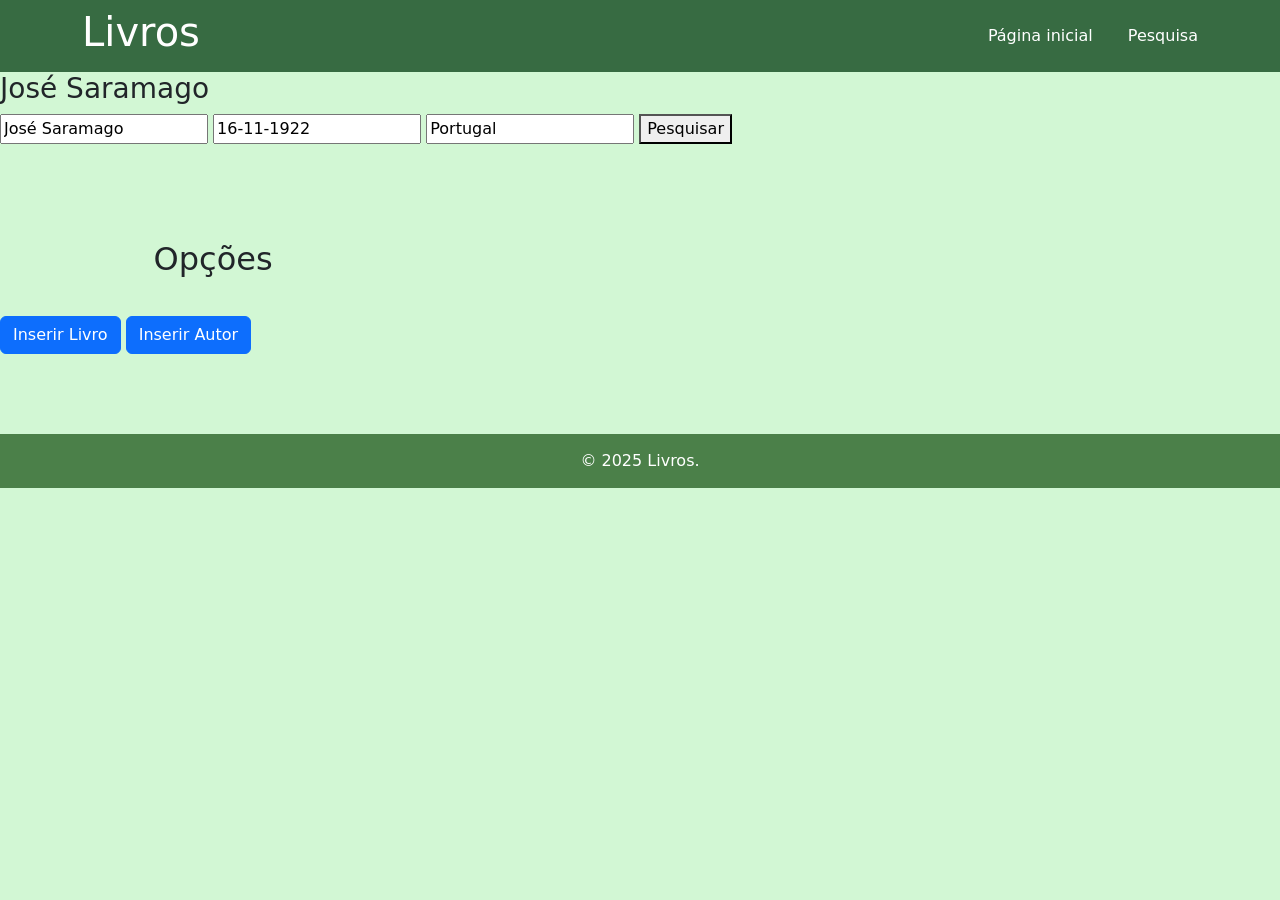
<file: html/editar_autor.html>
<!DOCTYPE php>
<php lang="en">

<head>
    <meta charset="UTF-8">
    <meta name="viewport" content="width=device-width, initial-scale=1.0">
    <title>Livros</title>
    <link href="https://cdn.jsdelivr.net/npm/bootstrap@5.3.7/dist/css/bootstrap.min.css" rel="stylesheet"
        integrity="sha384-LN+7fdVzj6u52u30Kp6M/trliBMCMKTyK833zpbD+pXdCLuTusPj697FH4R/5mcr" crossorigin="anonymous">
    <link rel="stylesheet" href="./../css/styles.css">
</head>

<body>
    <header class="container-fluid">
        <div class="container-lg">
            <div class="row align-items-center">
                <h1 class="col-4">Livros</h1>
                <nav class="col text-end">
                    <a href="index.php">Página inicial</a>
                    <a href="pesquisa.php">Pesquisa</a>
                </nav>
            </div>
        </div>
    </header>
    <div>
        <h3>José Saramago</h3>
        <form action="">
            <input type="text" name="nome" placeholder="Nome" value="José Saramago" required>
            <input type="text" name="nascimento" placeholder="Nascimento" value="16-11-1922" required>
            <input type="text" name="nacionalidade" placeholder="nascionalidade" value="Portugal" required>
            <button type="submit">Pesquisar</button>
        </form>
        <div class="editar">
            <h2>Opções</h2>
            <a href="inserir_livro.php" class="btn btn-primary">Inserir Livro</a>
            <a href="inserir_autor.php" class="btn btn-primary">Inserir Autor</a>
        </div>
    </div>
    <footer class="container-fluid text-center">
        <div class="container-lg">
            <p>&copy; 2025 Livros.</p>
        </div>
    </footer>
    <script src="https://cdn.jsdelivr.net/npm/bootstrap@5.3.7/dist/js/bootstrap.bundle.min.js"
        integrity="sha384-ndDqU0Gzau9qJ1lfW4pNLlhNTkCfHzAVBReH9diLvGRem5+R9g2FzA8ZGN954O5Q"
        crossorigin="anonymous"></script>
</body>

</php>
</file>
<file: css/styles.css>
body {
    background:#d2f7d4;
}

header {
    background-color: #376b42;
}

header div {
    padding: 4px 0;
    color: white;
}

header div a {
    color: white;
    text-decoration: none;
    margin-left: 30px;
}

header div a:hover {
    opacity: 0.7;
}

.pesquisa .pesquisa-form {
    padding-top: 80px;
    padding-bottom: 50px;
    border-bottom: 1px solid #adadad;
    display: flex;           
    flex-direction: column;     
    align-items: center;
    
}

.pesquisa .pesquisa-form form {
    margin-top: 30px;
}

.pesquisa .pesquisa-form form .sombra-form {
    width: fit-content;
    margin: auto;
    box-shadow: 0px 0px 5px -1px rgba(0, 0, 0, 0.75);
    -webkit-box-shadow: 0px 0px 5px -1px rgba(0, 0, 0, 0.75);
    -moz-box-shadow: 0px 0px 5px -1px rgba(0, 0, 0, 0.75);
}

.pesquisa .pesquisa-form input {
    line-height: 32px;
    padding: 8px 16px;
    border: none;
    width: 420px;
    display: inline-block;
    outline: none;
}

.pesquisa .pesquisa-form button {
    background: #3d6b37;
    color: white;
    height: 48px;
    text-align: center;
    display: inline-block;
    border-radius: 3px;
    margin-left: -4px;
    padding: 0 28px;
}

.lista {
    padding-top: 50px;
    
}

.lista h3 {
    padding-bottom: 30px;
}

.lista a {
    margin: 20px;
    padding-top: 10px;
    padding-bottom: 10px;
    color: black;
    text-decoration: none;
    background-color: #c7dfc9;
}

.lista a:hover {
    opacity: 0.7;
}

.home {
    padding-top: 30px;
}

.home h1 {
    padding-bottom: 30px;
    padding-top: 80px;
}
.editar {
    padding-bottom: 80px;
}
.editar h2 {
    padding-bottom: 30px;
    padding-top: 80px;

}

.home .livro-recente-cont {
    min-height: 450px;
}

.home .livro-recente {
    height: 100%;
    background: black;
    background-position: center;
    background-size: cover;
}
.home .livro-recente .row{
    height: 100%;
    padding: 10px;
    background: rgba(1, 1, 1, 0.4);
}

.home .livro-recente .row:hover{
    background: rgba(1, 1, 1, 0.6);
}

.home .livro-recente a{
    color: white;
    text-decoration: none;
    height: 100%;
}

.autor h2{
    margin: 0;
    padding-top: 80px;
    padding-bottom: 30px;
}

.autor .informacao, .livro .info{
    color: black;
    font-size: 18px;
}
.autor .informacao span, .livro .info span{
    font-weight: bold;
}

h2 {
    padding-left: 12%;

}
nav{
    background-color: #376b42;
}

.livro h2 {
    padding-bottom: 30px;
    padding-left: 20px;
}
.livro .info{
    padding-top: 80px;
}

.livro .opcoes a.btn-editar,
.autor .opcoes a.btn-editar{    
    margin-bottom: 6px;
}

.btn-editar {
    background-color: #28a745; 
    border: none;
    color: white;
}
.btn-editar:hover {
    background-color: #218838; 
    color: white;
}

.btn-opcao {
    background-color: #28a745; 
    border: none;
    color: white;
}
.btn-opcao:hover {
    background-color: #218838;
    color: white;
}

.btn-inserir-livro {
    background-color: #28a745;
    border: none;
    color: white;
}
.btn-inserir-livro:hover {
    background-color: #218838;
    color: white;
}

.btn-inserir-autor {
    background-color: #28a745;
    border: none;
    color: white;
}
.btn-inserir-autor:hover {
    background-color: #218838;
    color: white;
}

.btn-remover {
    background-color: #dc3545; 
    border: none;
    color: white;
}
.btn-remover:hover {
    background-color: #c82333;
    color: white;
}

form.inserir {
  max-width: 600px;
  margin: 2rem auto;
  padding: 1.5rem;
  background-color: #f8f9fa; 
  border-radius: 8px;
  box-shadow: 0 0 10px rgba(0,0,0,0.1);
}

form.iserir input[type="text"],
form.iserir input[type="number"],
form.iserir textarea,
form.iserir input[type="file"] {
  width: 100%;
  padding: 0.6rem 0.8rem;
  margin-bottom: 1rem;
  border: 1px solid #ced4da;
  border-radius: 5px;
  font-size: 1rem;
  box-sizing: border-box;
  transition: border-color 0.3s ease;
}

form.iserir input[type="text"]:focus,
form.iserir input[type="number"]:focus,
form.iserir textarea:focus,
form.iserir input[type="file"]:focus {
  border-color: #0dfd35; 
  outline: none;
}

form.iserir textarea {
  resize: vertical;
  min-height: 100px;
}

form.iserir label {
  font-weight: 600;
  display: block;
  margin-bottom: 0.3rem;
  color: #333;
}
div.inserir{
    padding-top: 80px;
}

.foto{
    max-width: 150px;
    margin-right:20px
}


@media (max-width: 600px) {
  form {
    margin: 1rem;
    padding: 1rem;
  }
}

footer {
    padding-top: 40px;
    padding-bottom: 40px;
    padding: 15px 0;
    width: 100% !important;  
    text-align: center;
    background-color: #4b8049
}

footer p {
    margin: 0;
    color: white
    
}
</file>
